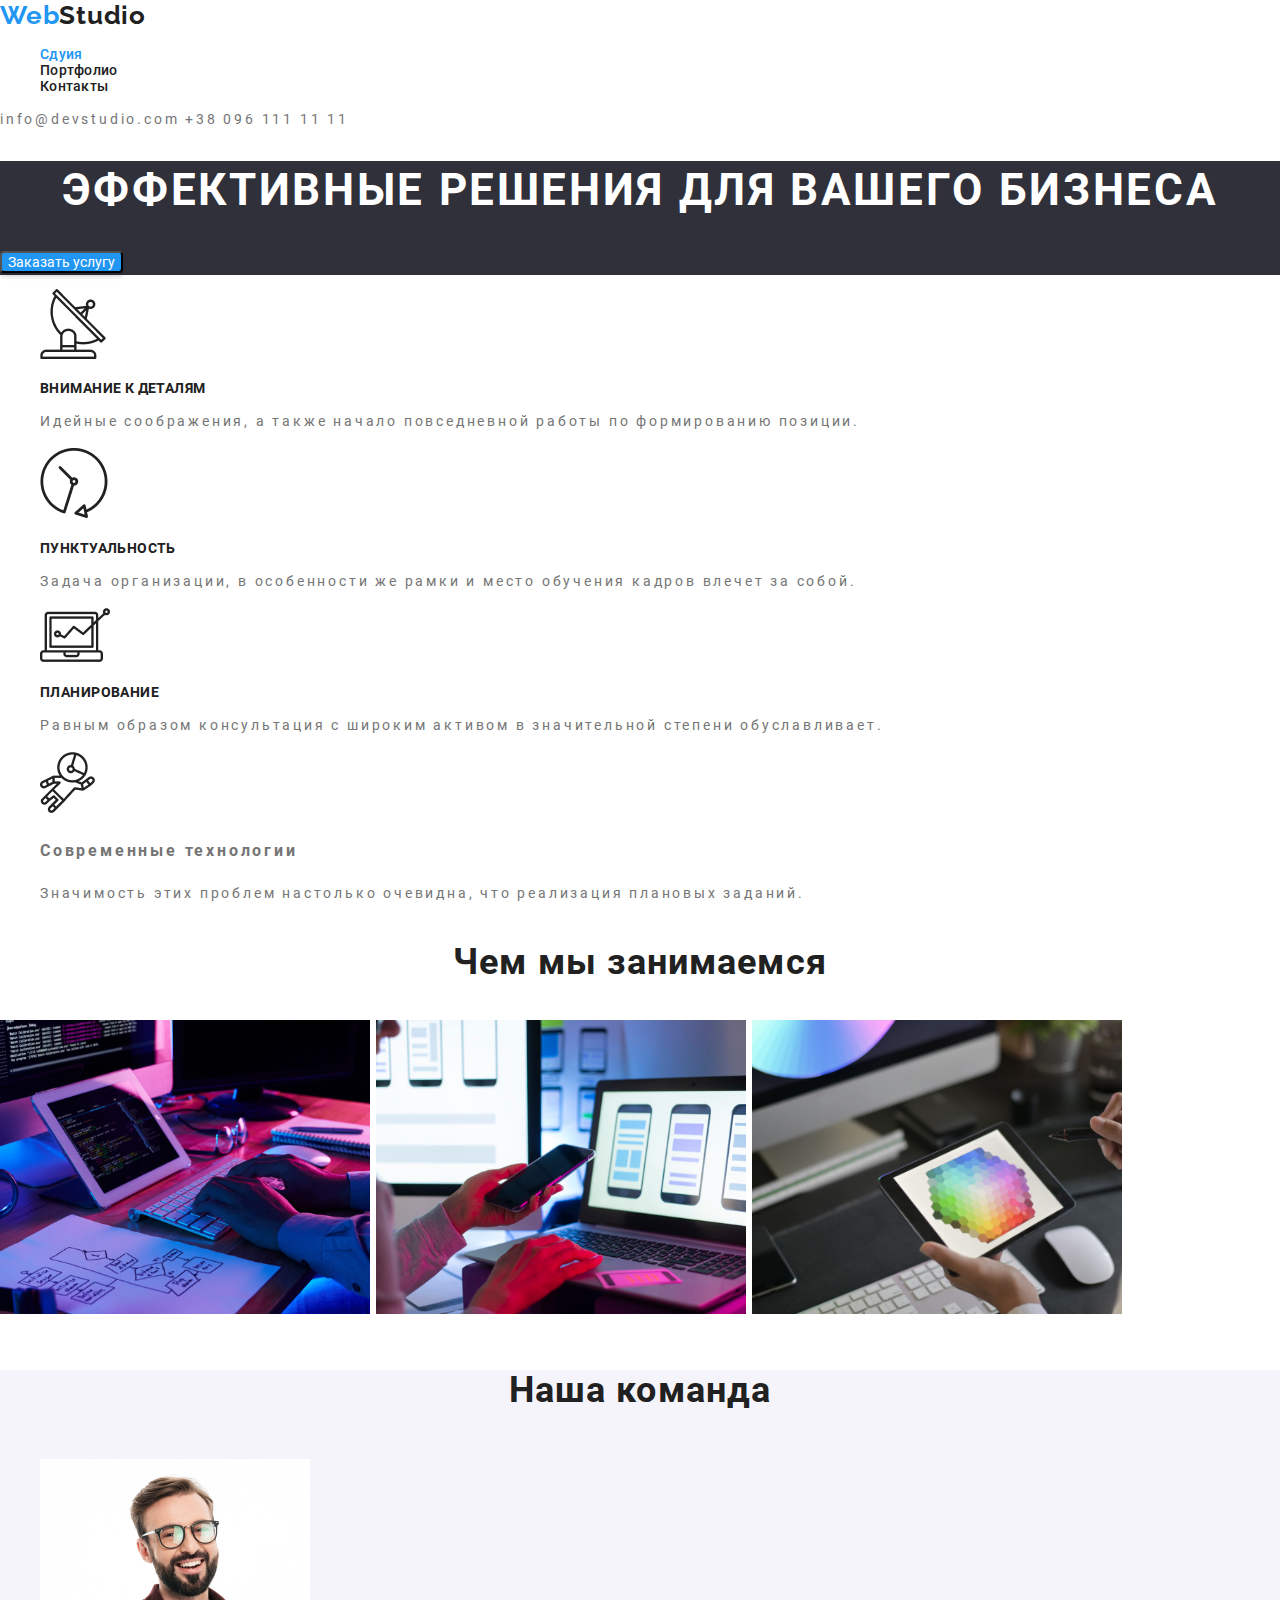
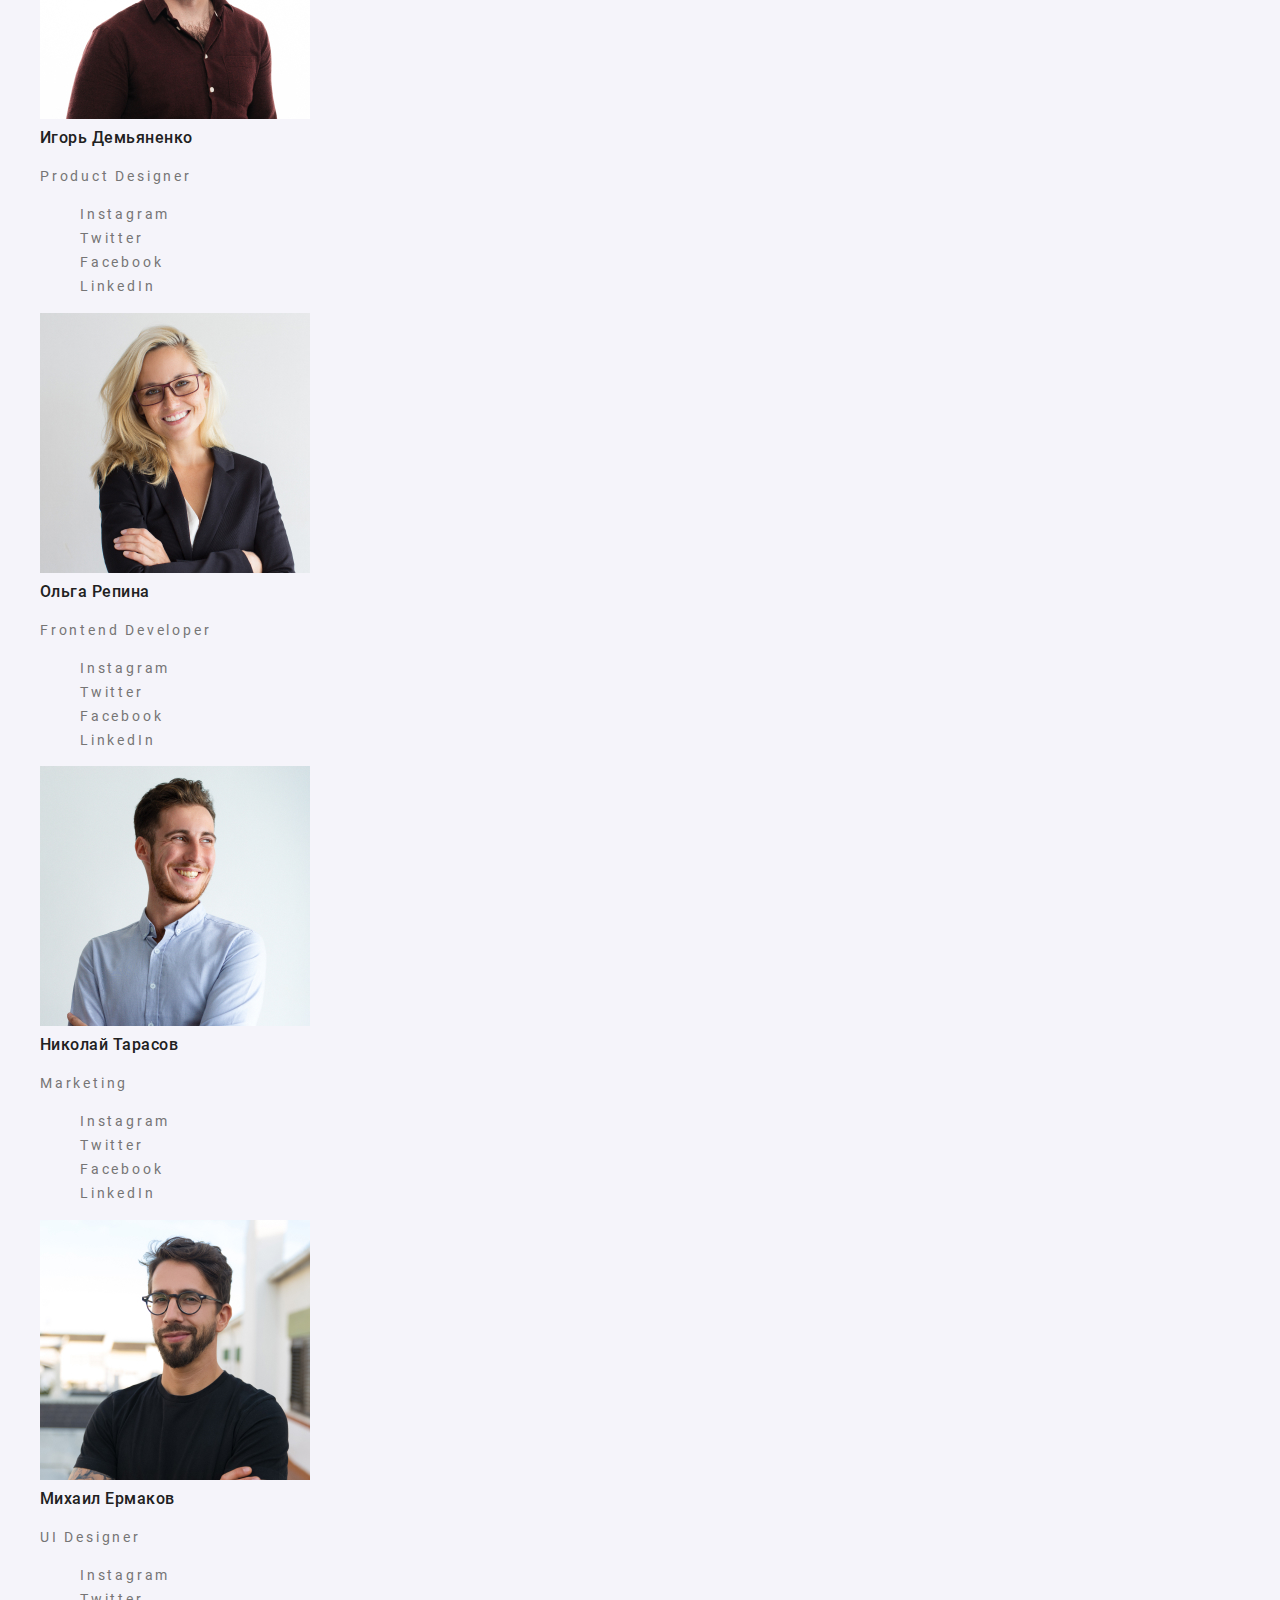
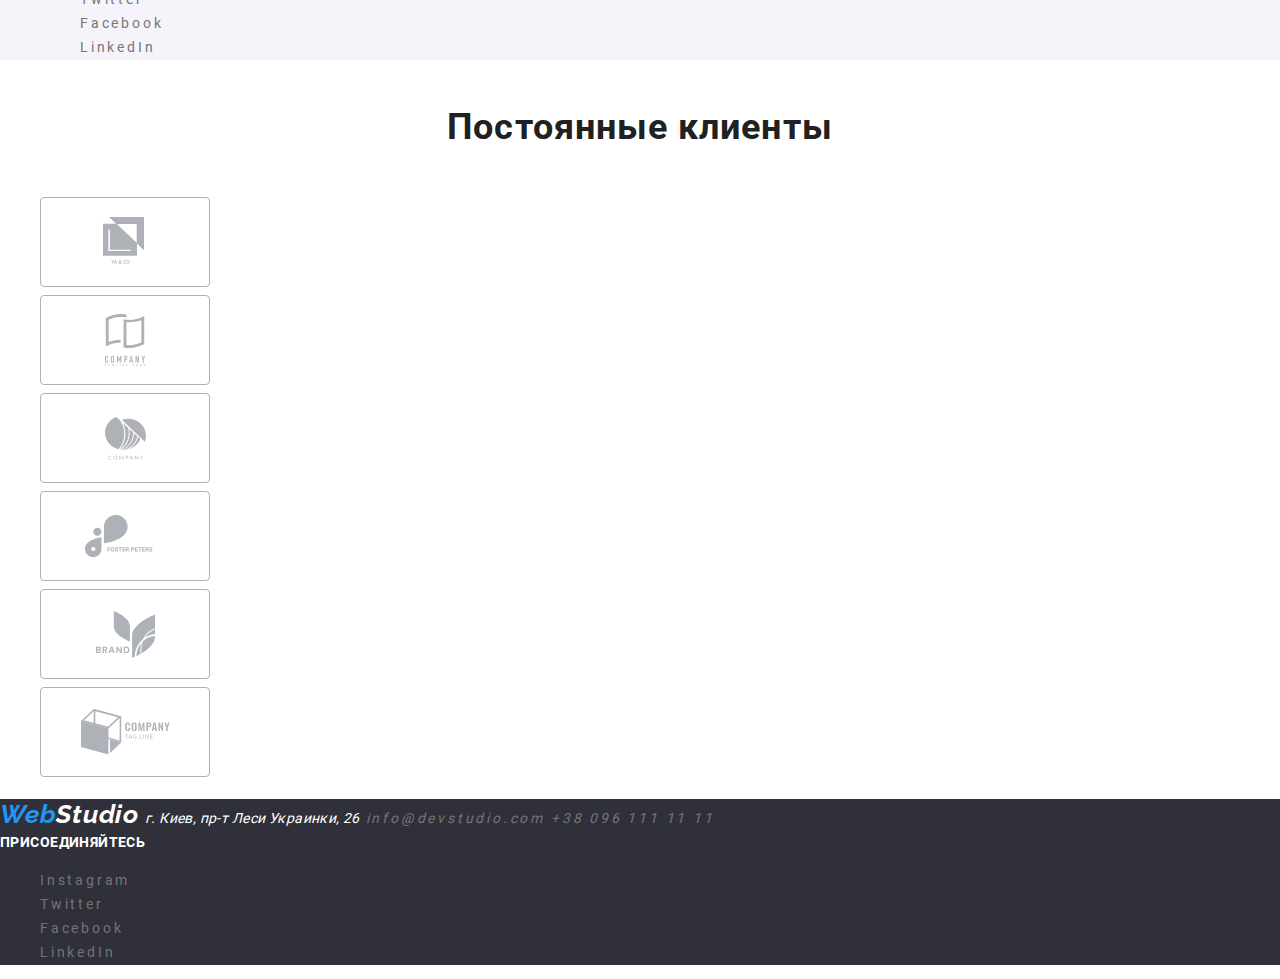
<file: index.html>
<!DOCTYPE html>
<html lang="en">
<head>
    <meta charset="UTF-8" />
    <meta name="viewport" content="width=device-width, initial-scale=1.0" />
    <title>My second homework</title>
    <link rel="stylesheet" href="./css/normalize.css">
    <link href="https://fonts.googleapis.com/css2?family=Raleway:wght@700&display=swap" rel="stylesheet">
    <link rel="stylesheet" href="./css/styles.css">
</head>
<body>
    <!--hat-->
    <header>
        <nav>
            <a href="./" class="link"><span class="logo">Web</span><span class="logo-second">Studio</span></a>
            <ul class="nav">
                <li><a href="#features" class="nav link current">Сдуия</a></li>
                <li><a href="./portfolio.html" class="link">Портфолио</a></li>
                <li><a href="#contacts" class="link">Контакты</a></li>
            </ul>
            <div class="contakts-nav">
                <a href="mailto:info@devstudio.com" class="link">info@devstudio.com</a>
                <a href="tel:+380961111111" class="link">+38 096 111 11 11</a>
            </div>
        </nav>
    </header>
    <!--banner-->
    <section class="cellar hero">
        <h1 class="hero-title">Эффективные решения для вашего бизнеса</h1>
        <button class="btn" type="button"> Заказать услугу</button>
    </section>
    <!--features-->
    <section>
        <h2 style="display: none;" id="features">Особенности</h2>
        <ul class="features-section">
            <li>
                <img src="./imges/attention.png" alt="">
                <h3 class="title-section-title ">Внимание к деталям</h3>
                <p>
                    Идейные соображения, а также начало повседневной работы по
                    формированию позиции.
                </p>
            </li>
            <li>
                <img src="./imges/time.png" alt="">
                <h3 class="title-section-title">Пунктуальность</h3>
                <p>
                    Задача организации, в особенности же рамки и место обучения кадров
                    влечет за собой.
                </p>
            </li>
            <li>
                <img src="./imges/plan.png" alt="">
                <h3 class="title-section-title">Планирование</h3>
                <p>
                    Равным образом консультация с широким активом в значительной степени
                    обуславливает.
                </p>
            </li>
            <li>
                <img src="./imges/techology.png" alt="">
                <h3>Современные технологии</h3>
                <p>
                    Значимость этих проблем настолько очевидна, что реализация плановых
                    заданий.
                </p>
            </li>
        </ul>
    </section>
    <!--activity-->
    <section>
        <h3 class="section-title">Чем мы занимаемся</h3>
        <img src="./imges/img1.svg" alt="close up image programer working his desk office" />
        <img src="./imges/img2.svg"
            alt="web ui designers are developing application smartphones team creators is working interface mobile phones" />
        <img src="./imges/img3.svg" alt="creative artist web design with working colour selection graphic tablet" />
    </section>
    <!--team-->
    <section class="team">
        <h4 class="section-title">Наша команда</h4>
        <figure>
            <img src="./imges/ihor.jpg" alt="ihor Product Designer" />
            <figcaption>
                <b class="team-title">Игорь Демьяненко</b>
                <p>Product Designer</p>
                <ul class="features-section">
                    <li><a href="" aria-label="Instagram link" class="link">Instagram</a></li>
                    <li><a href="" aria-label="Twitter link" class="link">Twitter</a></li>
                    <li><a href="" aria-label="Facebook link" class="link">Facebook</a></li>
                    <li><a href="" aria-label="LinkedIn link" class="link">LinkedIn</a></li>
                </ul>
            </figcaption>
        </figure>
        <figure>
            <img src="./imges/olha.jpg" alt="olha Frontend Developer" />
            <figcaption>
                <b class="team-title">Ольга Репина</b>
                <p>Frontend Developer</p>
                <ul class="features-section">
                    <li><a href="" aria-label="Instagram link" class="link">Instagram</a></li>
                    <li><a href="" aria-label="Twitter link" class="link">Twitter</a></li>
                    <li><a href="" aria-label="Facebook link" class="link">Facebook</a></li>
                    <li><a href="" aria-label="LinkedIn link" class="link">LinkedIn</a></li>
                </ul>
            </figcaption>
        </figure>
        <figure>
            <img src="./imges/nikolay.jpg" alt="nikolay Marketing" />
            <figcaption>
                <b class="team-title">Николай Тарасов</b>
                <p>Marketing</p>
                <ul class="features-section">
                    <li><a href="" aria-label="Instagram link" class="link">Instagram</a></li>
                    <li><a href="" aria-label="Twitter link" class="link">Twitter</a></li>
                    <li><a href="" aria-label="Facebook link" class="link">Facebook</a></li>
                    <li><a href="" aria-label="LinkedIn link" class="link">LinkedIn</a></li>
                </ul>
            </figcaption>
        </figure>
        <figure>
            <img src="./imges/mikhail.jpg" alt="mikhail UI Designer" />
            <figcaption>
                <b class="team-title">Михаил Ермаков</b>
                <p>UI Designer</p>
                <ul class="features-section">
                    <li><a href="" aria-label="Instagram link" class="link">Instagram</a></li>
                    <li><a href="" aria-label="Twitter link" class="link">Twitter</a></li>
                    <li><a href="" aria-label="Facebook link" class="link">Facebook</a></li>
                    <li><a href="" aria-label="LinkedIn link" class="link">LinkedIn</a></li>
                </ul>
            </figcaption>
        </figure>
    </section>
    <!-- partners -->
    <section>
        <h4 class="section-title">Постоянные клиенты</h4>
        <ul class="features-section">
            <li>
                <img src="./imges/Part1.svg" alt="partner one">
            </li>
            <li>
                <img src="./imges/part2.svg" alt="partner two">
            </li>
            <li>
                <img src="./imges/part3.svg" alt="partner three">
            </li>
            <li>
                <img src="./imges/part4.svg" alt="partner four">
            </li>
            <li>
                <img src="./imges/part5.svg" alt="partner five">
            </li>
            <li>
                <img src="./imges/part6.svg" alt="partner six">
            </li>
        </ul>
    </section>
    <!--cellar-->
    <footer class="cellar">
        <address id="contacts">
            <a href="index.html" class="link"><span class="footer-logo">Web</span><span class="footer-logo-second">Studio</span></a>
            <a href="https://goo.gl/maps/hYyRJfA977tLsEAp6" class="footer-map link" target="_blank" rel="noreferrer noopener">г.
                Киев, пр-т Леси Украинки, 26</a>
            <a href="mailto:info@devstudio.com" class="link">info@devstudio.com</a>
            <a href="tel:+380961111111" class="link">+38 096 111 11 11</a>
        </address>
        <div>
            <b class="footer-social">присоединяйтесь</b>
            <ul class="features-section">
                <li><a href="" aria-label="Instagram link" class="link">Instagram</a></li>
                <li><a href="" aria-label="Twitter link" class="link">Twitter</a></li>
                <li><a href="" aria-label="Facebook link" class="link">Facebook</a></li>
                <li><a href="" aria-label="LinkedIn link" class="link">LinkedIn</a></li>
            </ul>
        </div>
    </footer>
</body>
</html>
</file>
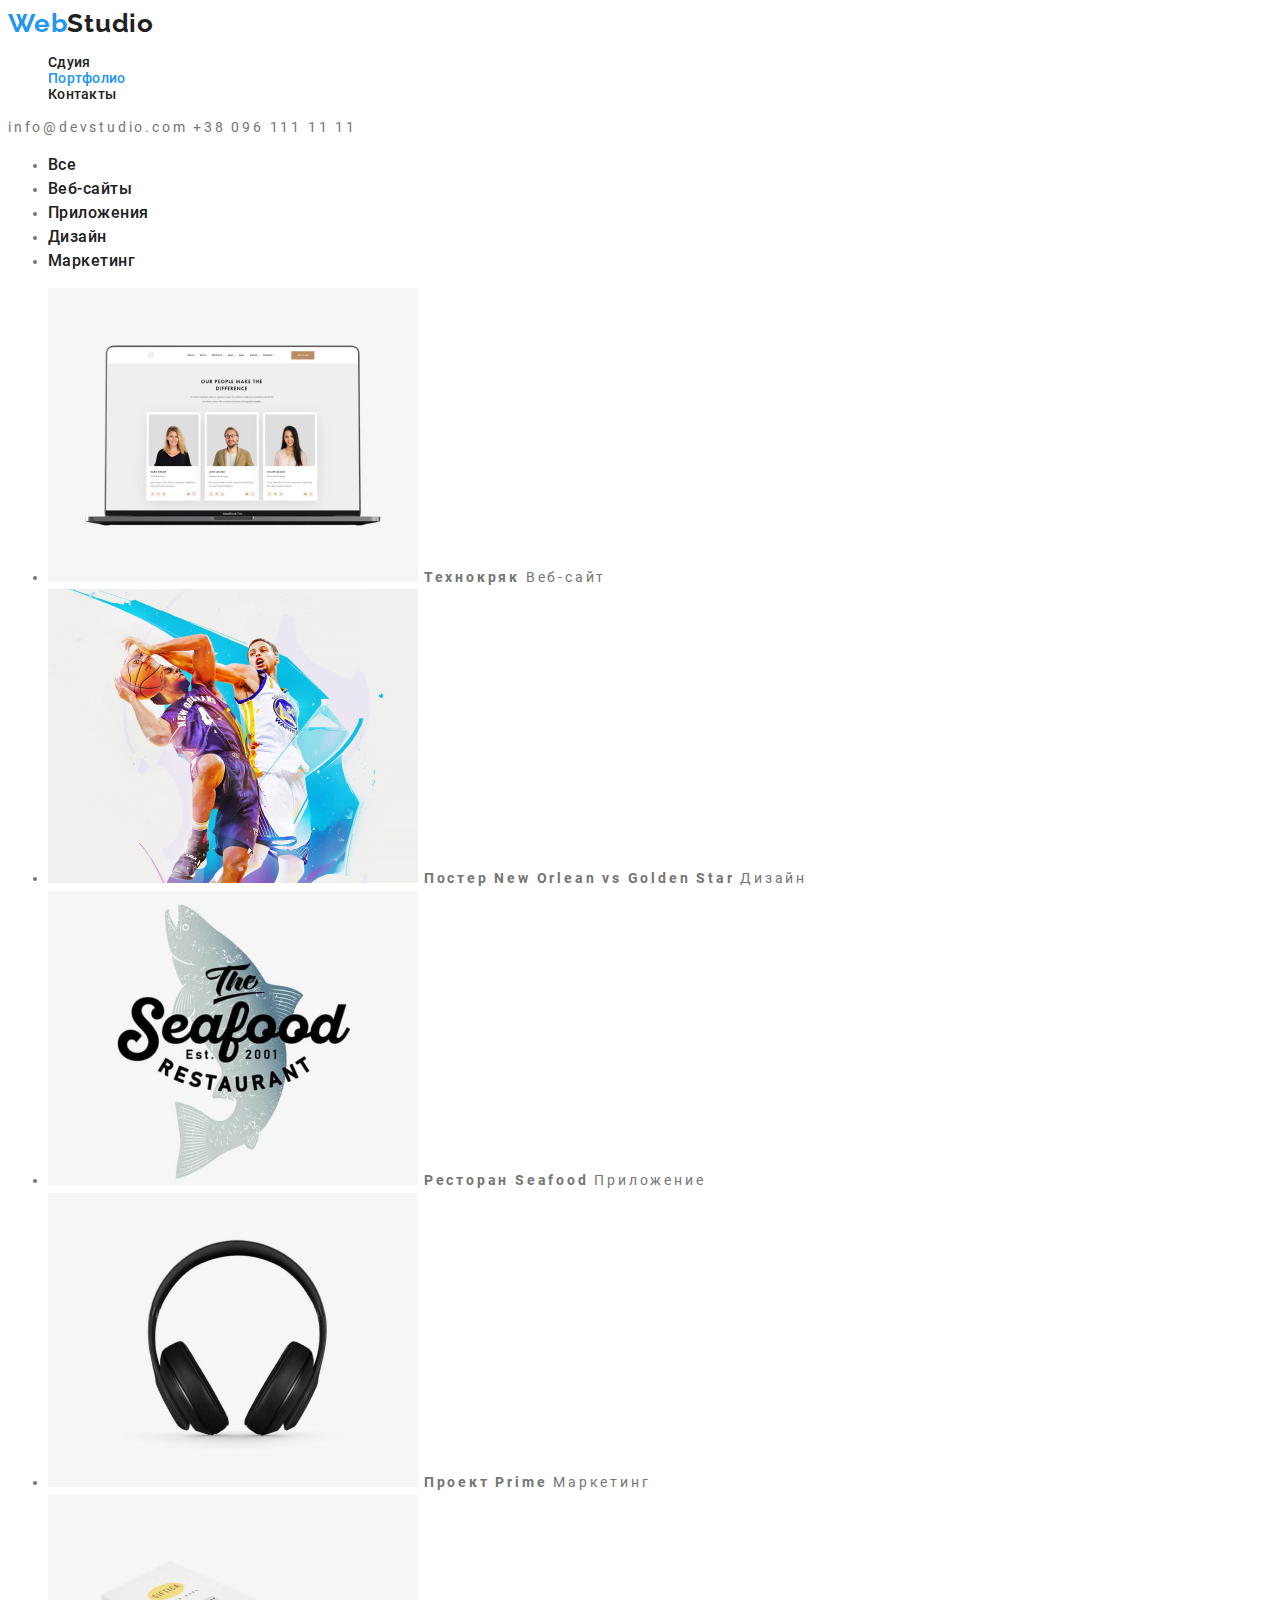
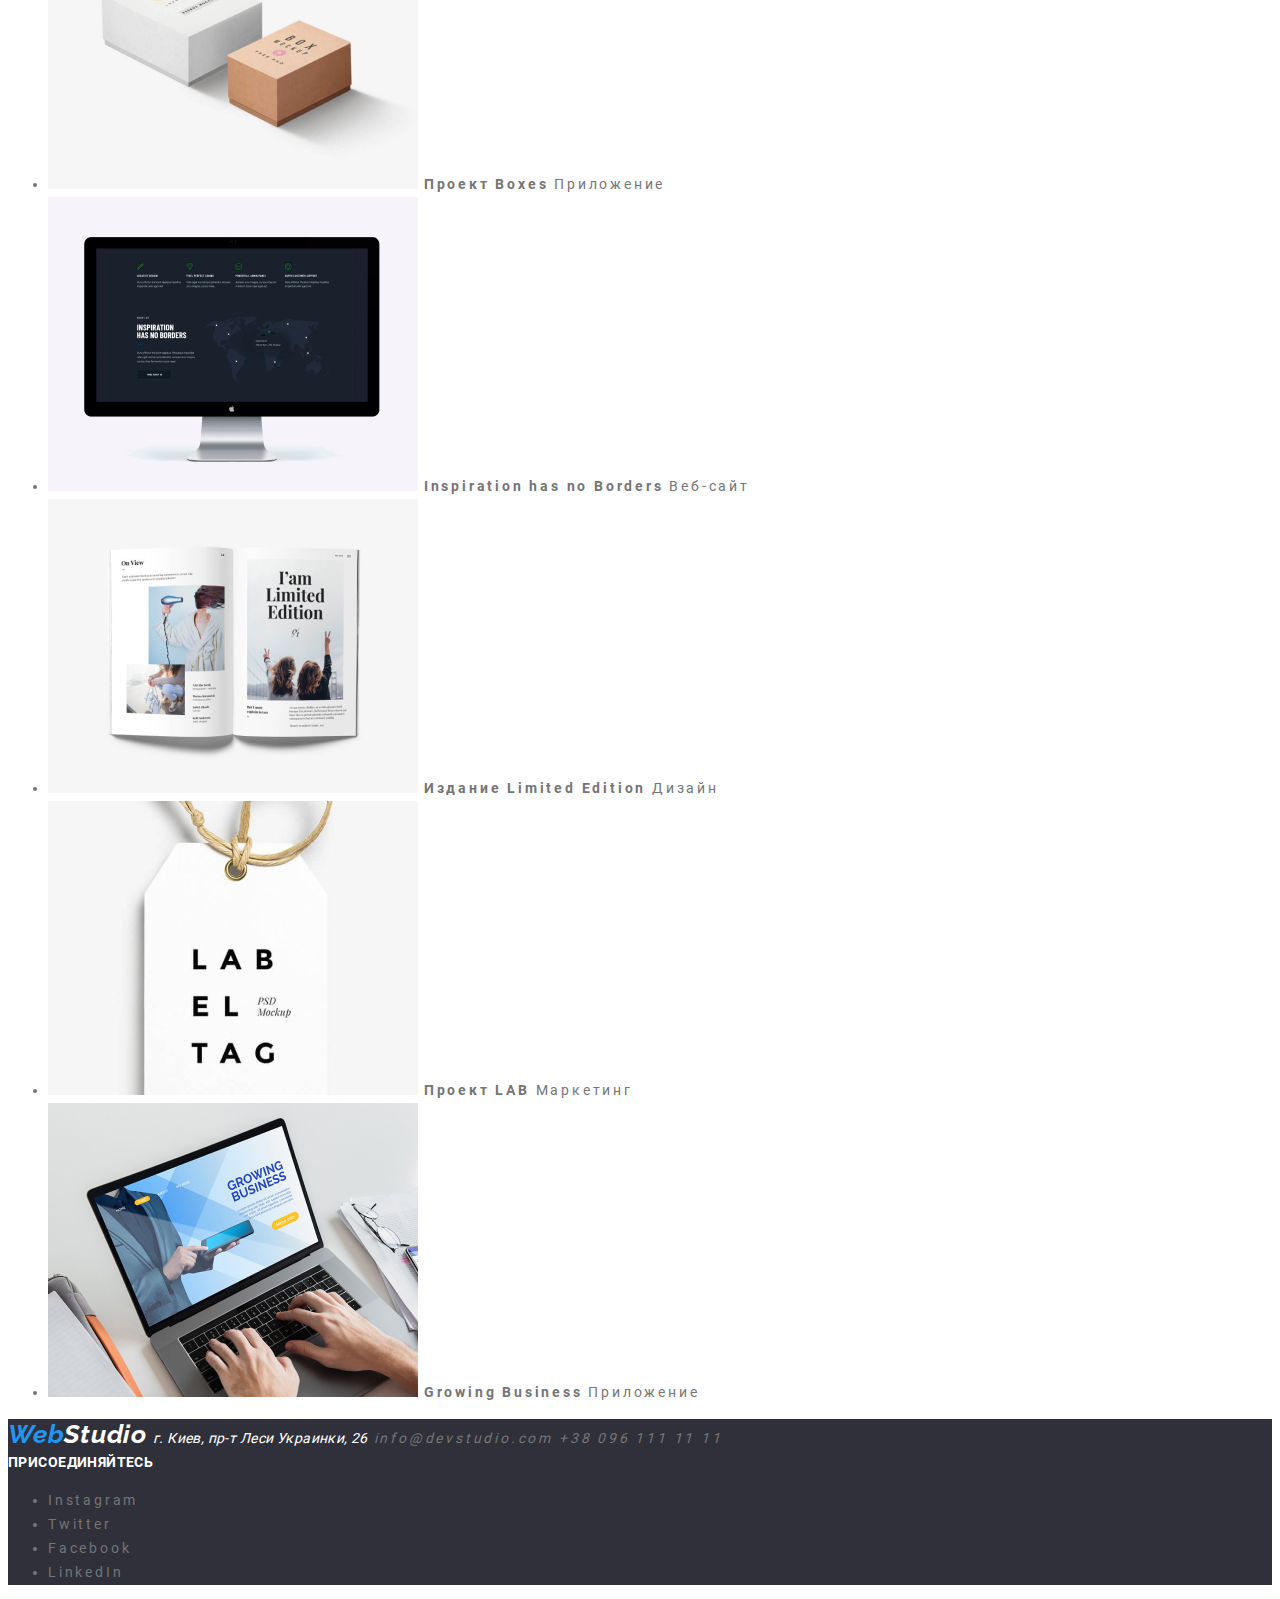
<file: Partfolio.html>
<!DOCTYPE html>
<html lang="en">

<head>
    <meta charset="UTF-8" />
    <meta name="viewport" content="width=device-width, initial-scale=1.0" />
    <title>My second homework</title>
    <link href="https://fonts.googleapis.com/css2?family=Raleway:wght@700&display=swap" rel="stylesheet">
    <link rel="stylesheet" href="./css/styles.css">
</head>
<body>
    <!--hat-->
    <header>
        <nav>
            <a href="./" class="link"><span class="logo">Web</span><span class="logo-second">Studio</span></a>
            <ul class="nav">
                <li><a href="./index.html" class="link">Сдуия</a></li>
                <li><a href="./Partfolio.html" class="nav link current">Портфолио</a></li>
                <li><a href="#contacts" class="link">Контакты</a></li>
            </ul>
            <div class="contakts-nav">
                <a href="mailto:info@devstudio.com" class="link">info@devstudio.com</a>
                <a href="tel:+380961111111" class="link">+38 096 111 11 11</a>
            </div>
        </nav>
    </header>
    <!-- button-content -->
    <div>
        <ul>
            <li>
                <a href="./Partfolio.html" class="team-title link">Все</a>
            </li>
            <li>
                <a href="./Partfolio.html" class="team-title link">Веб-сайты</a>
            </li>
            <li>
                <a href="./Partfolio.html" class="team-title link">Приложения</a>
            </li>
            <li>
                <a href="./Partfolio.html" class="team-title link">Дизайн</a>
            </li>
            <li>
                <a href="./Partfolio.html" class="team-title link">Маркетинг</a>
            </li>
        </ul>
    </div>
    <!-- content -->
    <section>
        <h1 style="display: none;">Контент</h1>
        <ul>
            <li>
                <img src="./imges/technokriak.jpg" alt="">
                <b>Технокряк</b>
                <a href="/" class="link">Веб-сайт</a>
            </li>
            <li>
                <img src="./imges/design.jpg" alt="">
                <b>Постер New Orlean vs Golden Star</b>
                <a href="/" class="link">Дизайн</a>
            </li>
            <li>
                <img src="./imges/applications.jpg" alt="">
                <b>Ресторан Seafood</b>
                <a href="/" class="link">Приложение</a>
            </li>
            <li>
                <img src="./imges/marceting.jpg" alt="">
                <b>Проект Prime</b>
                <a href="/" class="link">Маркетинг</a>
            </li>
            <li>
                <img src="./imges/application2.jpg" alt="">
                <b>Проект Boxes</b>
                <a href="/" class="link">Приложение</a>
            </li>
            <li>
                <img src="./imges/web-site.jpg" alt="">
                <b>Inspiration has no Borders</b>
                <a href="/" class="link">Веб-сайт</a>
            </li>
            <li>
                <img src="./imges/design2.jpg" alt="">
                <b>Издание Limited Edition</b>
                <a href="/" class="link">Дизайн</a></li>
            <li>
                <img src="./imges/marceting2.jpg" alt="">
                <b>Проект LAB</b>
                <a href="/" class="link">Маркетинг</a>
            </li>
            <li>
                <img src="./imges/applications3.jpg" alt="">
                <b>Growing Business</b>
                <a href="/" class="link">Приложение</a>
            </li>
        </ul>
    </section>

    <!--cellar-->
    <footer class="cellar">
        <address id="contacts">
            <a href="index.html" class="link"><span class="footer-logo">Web</span><span
                    class="footer-logo-second">Studio</span></a>
            <a href="https://goo.gl/maps/hYyRJfA977tLsEAp6" class="footer-map link" target="_blank"
                rel="noreferrer noopener">г.
                Киев, пр-т Леси Украинки, 26</a>
            <a href="mailto:info@devstudio.com" class="link">info@devstudio.com</a>
            <a href="tel:+380961111111" class="link">+38 096 111 11 11</a>
        </address>
        <div>
            <b class="footer-social">присоединяйтесь</b>
            <ul>
                <li><a href="" aria-label="Instagram link" class="link">Instagram</a></li>
                <li><a href="" aria-label="Twitter link" class="link">Twitter</a></li>
                <li><a href="" aria-label="Facebook link" class="link">Facebook</a></li>
                <li><a href="" aria-label="LinkedIn link" class="link">LinkedIn</a></li>
            </ul>
        </div>
    </footer>
    </body>
    
    </html>
</file>
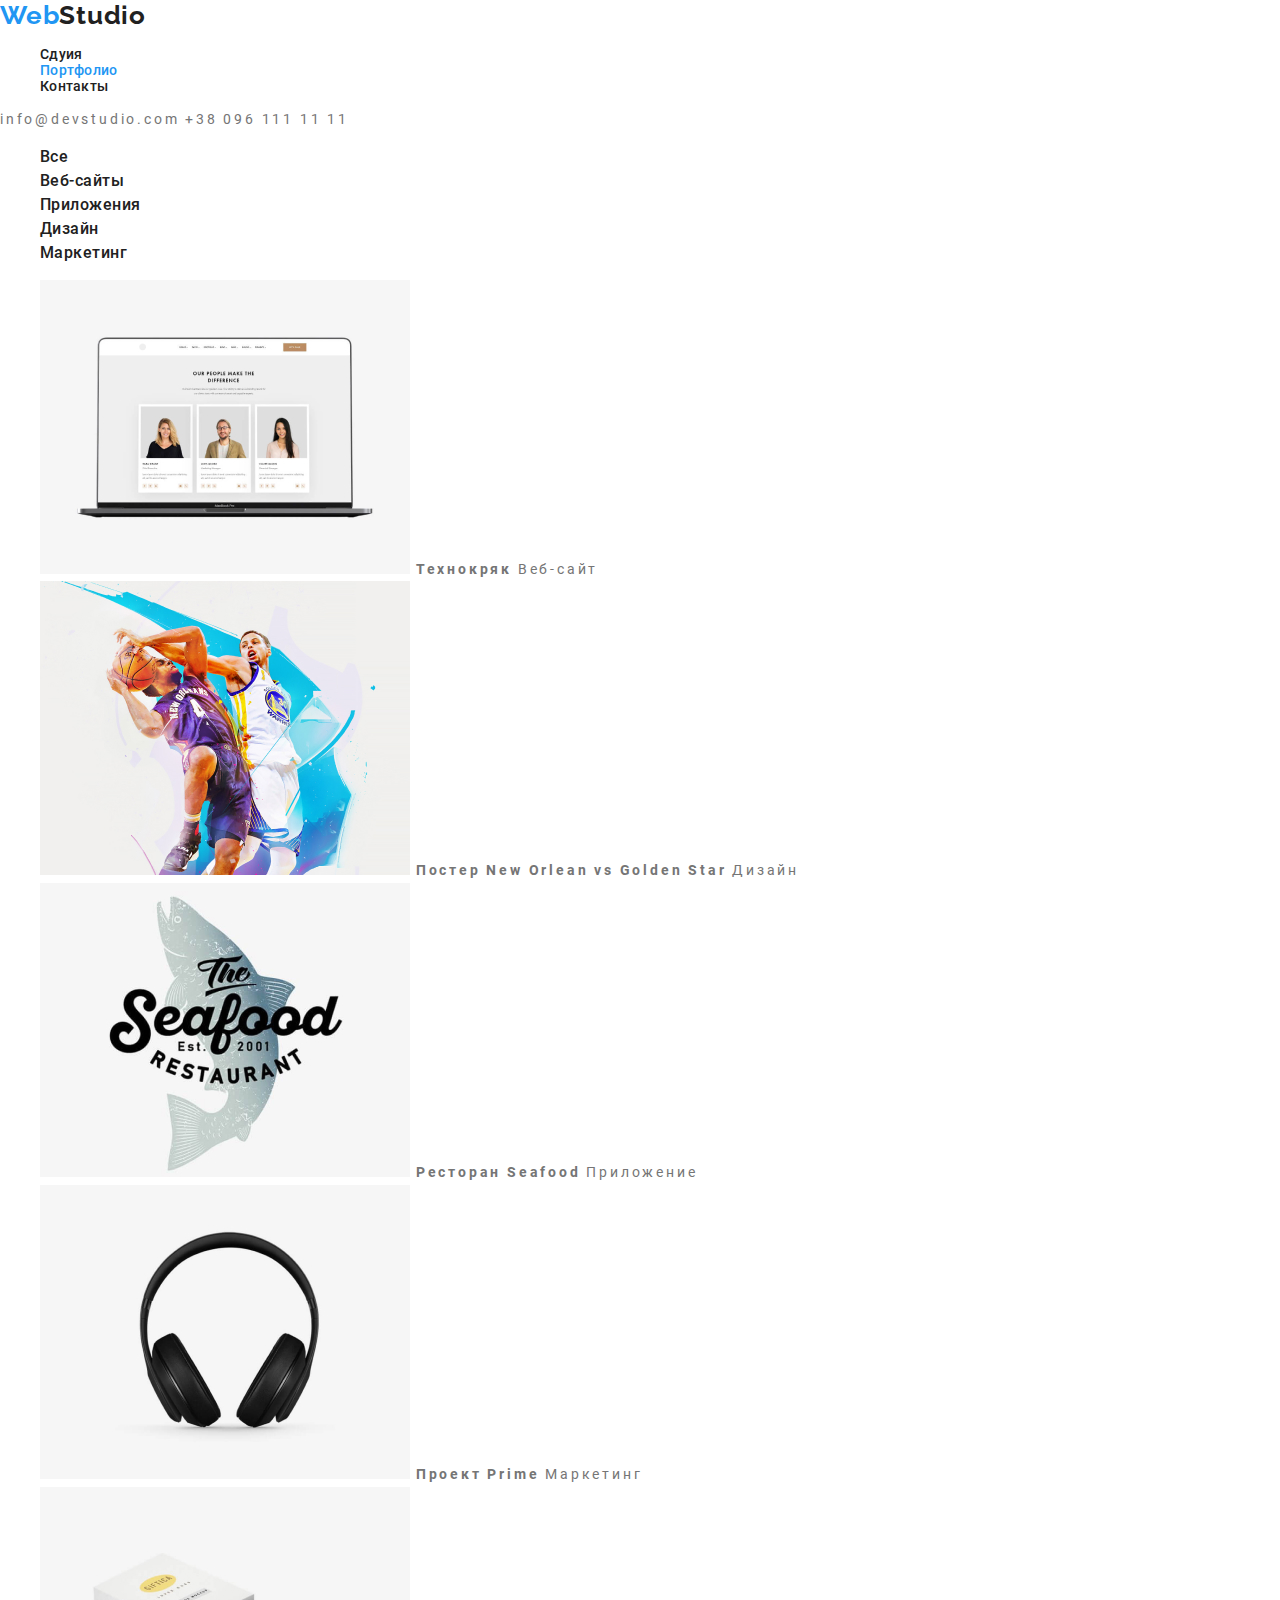
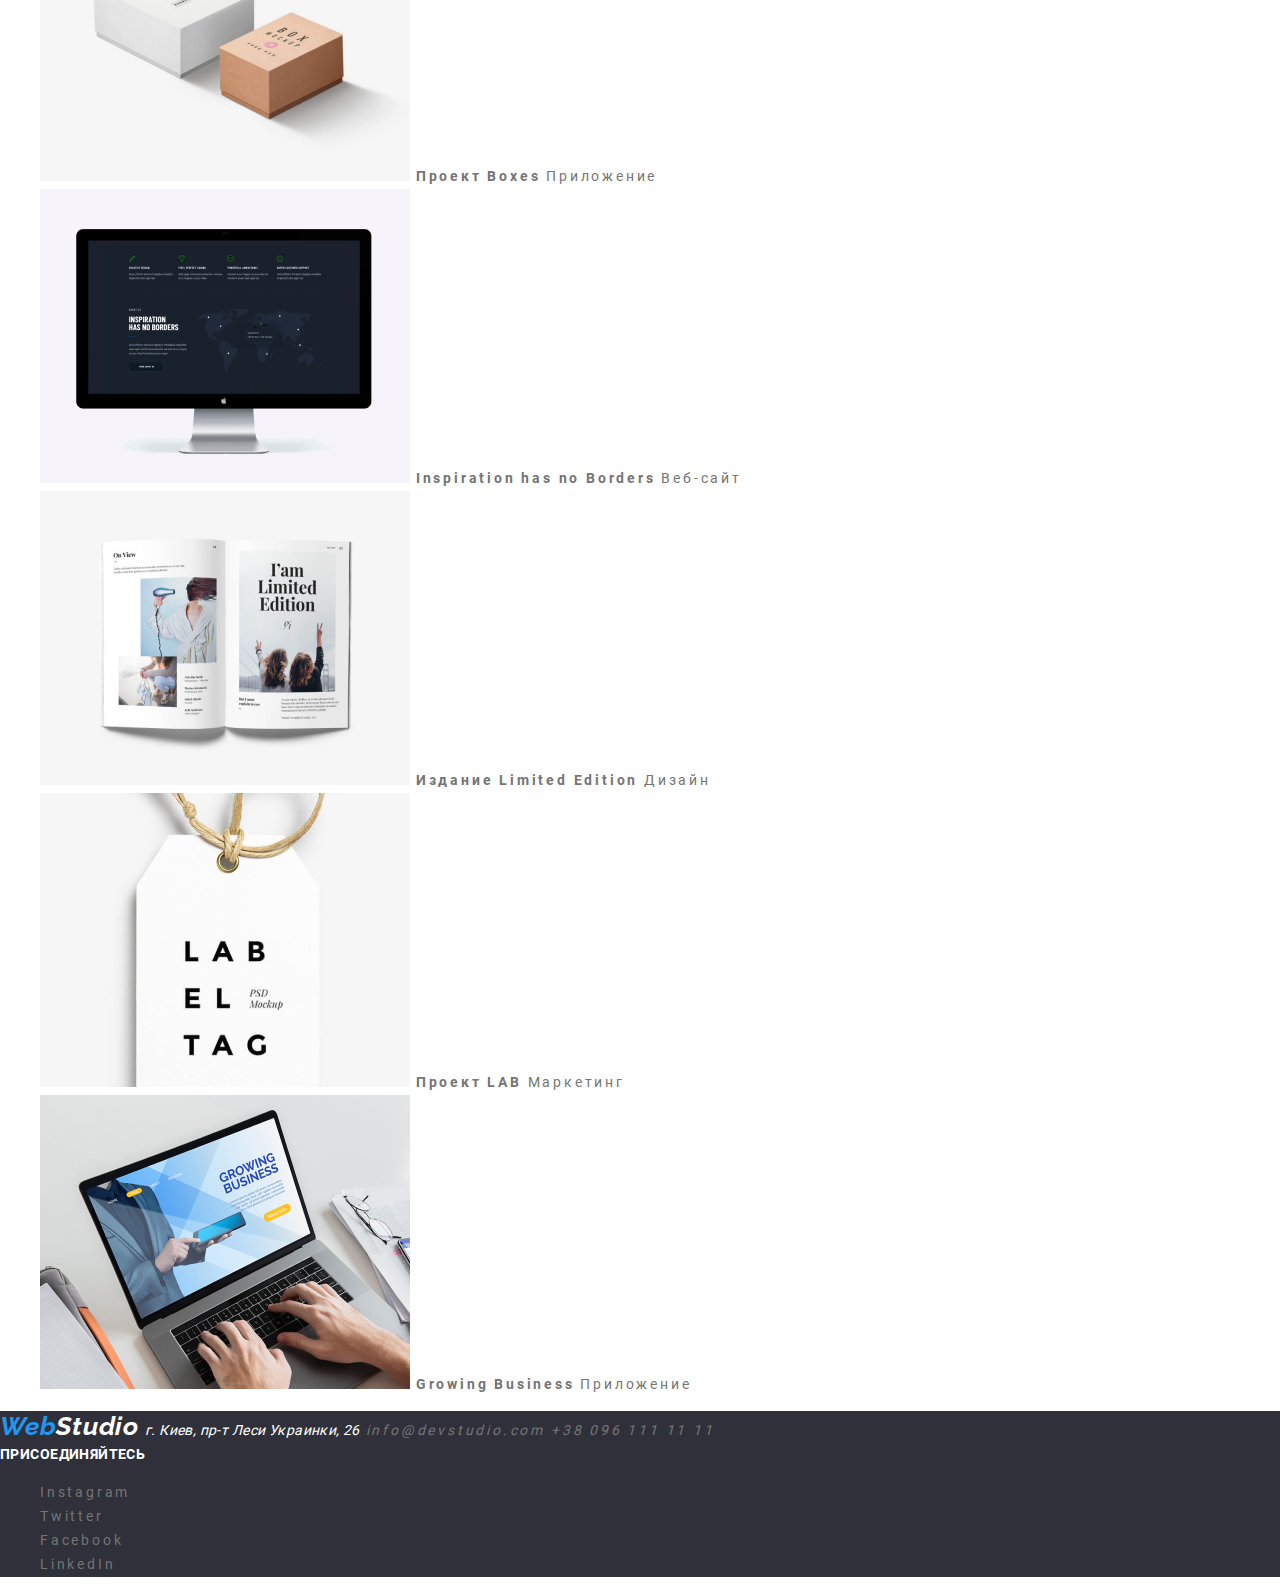
<file: portfolio.html>
<!DOCTYPE html>
<html lang="en">

<head>
    <meta charset="UTF-8" />
    <meta name="viewport" content="width=device-width, initial-scale=1.0" />
    <title>My second homework</title>
    <link rel="stylesheet" href="./css/normalize.css">
    <link href="https://fonts.googleapis.com/css2?family=Raleway:wght@700&display=swap" rel="stylesheet">
    <link rel="stylesheet" href="./css/styles.css">
</head>
<body>
    <!--hat-->
    <header>
        <nav>
            <a href="./" class="link"><span class="logo">Web</span><span class="logo-second">Studio</span></a>
            <ul class="nav">
                <li><a href="./index.html" class="link">Сдуия</a></li>
                <li><a href="./portfolio.html" class="nav link current">Портфолио</a></li>
                <li><a href="#contacts" class="link">Контакты</a></li>
            </ul>
            <div class="contakts-nav">
                <a href="mailto:info@devstudio.com" class="link">info@devstudio.com</a>
                <a href="tel:+380961111111" class="link">+38 096 111 11 11</a>
            </div>
        </nav>
    </header>
    <!-- button-content -->
    <div>
        <ul class="features-section">
            <li>
                <a href="./Partfolio.html" class="team-title link">Все</a>
            </li>
            <li>
                <a href="./Partfolio.html" class="team-title link">Веб-сайты</a>
            </li>
            <li>
                <a href="./Partfolio.html" class="team-title link">Приложения</a>
            </li>
            <li>
                <a href="./Partfolio.html" class="team-title link">Дизайн</a>
            </li>
            <li>
                <a href="./Partfolio.html" class="team-title link">Маркетинг</a>
            </li>
        </ul>
    </div>
    <!-- content -->
    <section>
        <h1 style="display: none;">Контент</h1>
        <ul class="features-section">
            <li>
                <img src="./imges/technokriak.jpg" alt="laptop">
                <b>Технокряк</b>
                <a href="/" class="link">Веб-сайт</a>
            </li>
            <li>
                <img src="./imges/design.jpg" alt="basketball players">
                <b>Постер New Orlean vs Golden Star</b>
                <a href="/" class="link">Дизайн</a>
            </li>
            <li>
                <img src="./imges/applications.jpg" alt="restaurant logo">
                <b>Ресторан Seafood</b>
                <a href="/" class="link">Приложение</a>
            </li>
            <li>
                <img src="./imges/marceting.jpg" alt="headphones">
                <b>Проект Prime</b>
                <a href="/" class="link">Маркетинг</a>
            </li>
            <li>
                <img src="./imges/application2.jpg" alt="boxes">
                <b>Проект Boxes</b>
                <a href="/" class="link">Приложение</a>
            </li>
            <li>
                <img src="./imges/web-site.jpg" alt="monitor">
                <b>Inspiration has no Borders</b>
                <a href="/" class="link">Веб-сайт</a>
            </li>
            <li>
                <img src="./imges/design2.jpg" alt="book">
                <b>Издание Limited Edition</b>
                <a href="/" class="link">Дизайн</a></li>
            <li>
                <img src="./imges/marceting2.jpg" alt="tag">
                <b>Проект LAB</b>
                <a href="/" class="link">Маркетинг</a>
            </li>
            <li>
                <img src="./imges/applications3.jpg" alt="working on a laptop">
                <b>Growing Business</b>
                <a href="/" class="link">Приложение</a>
            </li>
        </ul>
    </section>

    <!--cellar-->
    <footer class="cellar">
        <address id="contacts">
            <a href="index.html" class="link"><span class="footer-logo">Web</span><span
                    class="footer-logo-second">Studio</span></a>
            <a href="https://goo.gl/maps/hYyRJfA977tLsEAp6" class="footer-map link" target="_blank"
                rel="noreferrer noopener">г.
                Киев, пр-т Леси Украинки, 26</a>
            <a href="mailto:info@devstudio.com" class="link">info@devstudio.com</a>
            <a href="tel:+380961111111" class="link">+38 096 111 11 11</a>
        </address>
        <div>
            <b class="footer-social">присоединяйтесь</b>
            <ul class="features-section">
                <li><a href="" aria-label="Instagram link" class="link">Instagram</a></li>
                <li><a href="" aria-label="Twitter link" class="link">Twitter</a></li>
                <li><a href="" aria-label="Facebook link" class="link">Facebook</a></li>
                <li><a href="" aria-label="LinkedIn link" class="link">LinkedIn</a></li>
            </ul>
        </div>
    </footer>
    </body>
    
    </html>
</file>
<file: css/styles.css>
/* roboto-regular - latin_cyrillic */
@font-face {
  font-family: "Roboto";
  font-style: normal;
  font-weight: 400;
  src: url("../fonts/roboto//roboto-v20-latin_cyrillic-regular.eot");
  src: local("Roboto"), local("Roboto-Regular"),
    url("../fonts/roboto//roboto-v20-latin_cyrillic-regular.eot?#iefix")
      format("embedded-opentype"),
    url("../fonts/roboto//roboto-v20-latin_cyrillic-regular.woff2")
      format("woff2"),
    url("../fonts/roboto//roboto-v20-latin_cyrillic-regular.woff")
      format("woff"),
    url("../fonts/roboto//roboto-v20-latin_cyrillic-regular.ttf")
      format("truetype"),
    url("../fonts/roboto//roboto-v20-latin_cyrillic-regular.svg#Roboto")
      format("svg");
}
/* roboto-500 - latin_cyrillic */
@font-face {
  font-family: "Roboto";
  font-style: normal;
  font-weight: 500;
  src: url("../fonts/roboto//roboto-v20-latin_cyrillic-500.eot");
  src: local("Roboto Medium"), local("Roboto-Medium"),
    url("../fonts/roboto//roboto-v20-latin_cyrillic-500.eot?#iefix")
      format("embedded-opentype"),
    url("../fonts/roboto//roboto-v20-latin_cyrillic-500.woff2") format("woff2"),
    url("../fonts/roboto//roboto-v20-latin_cyrillic-500.woff") format("woff"),
    url("../fonts/roboto//roboto-v20-latin_cyrillic-500.ttf") format("truetype"),
    url("../fonts/roboto//roboto-v20-latin_cyrillic-500.svg#Roboto")
      format("svg");
}
/* roboto-700 - latin_cyrillic */
@font-face {
  font-family: "Roboto";
  font-style: normal;
  font-weight: 700;
  src: url("../fonts/roboto//roboto-v20-latin_cyrillic-700.eot");
  src: local("Roboto Bold"), local("Roboto-Bold"),
    url("../fonts/roboto//roboto-v20-latin_cyrillic-700.eot?#iefix")
      format("embedded-opentype"),
    url("../fonts/roboto//roboto-v20-latin_cyrillic-700.woff2") format("woff2"),
    url("../fonts/roboto//roboto-v20-latin_cyrillic-700.woff") format("woff"),
    url("../fonts/roboto//roboto-v20-latin_cyrillic-700.ttf") format("truetype"),
    url("../fonts/roboto//roboto-v20-latin_cyrillic-700.svg#Roboto")
      format("svg");
}

/* font-family: "Raleway", sans-serif; */

:root {
  --main-text-cl: #757575;
  --link-text-cl: #2196f3;
  --black-text: #212121;
  --second-fon: #f5f4fa;
  --wight-text: #ffffff;
  --cellar-fon: #2f303a;
  --team-fon: #f5f4fa;
}

body {
  font-family: "Roboto";
  font-size: 14px;
  line-height: 1.71;
  letter-spacing: 0.2em;
  color: var(--main-text-cl);
}

.nav .link.current {
  color: var(--link-text-cl);
}
.logo {
  font-family: Raleway;
  font-weight: 700;
  font-size: 26px;
  line-height: 1.192;
  letter-spacing: 0.03em;
  color: #2196f3;
}
.logo-second {
  font-family: Raleway;
  font-weight: 700;
  font-size: 26px;
  line-height: 1.192;
  letter-spacing: 0.03em;
  color: #212121;
}

.nav {
  font-family: Roboto;
  font-weight: 500;
  font-size: 14px;
  line-height: 1.142;
  letter-spacing: 0.02em;
  color: var(--black-text);
  text-decoration: none;
  list-style: none;
}

.link {
  color: inherit;
  text-decoration: none;
}

.link:hover,
.link:focus {
  color: var(--link-text-cl);
}

.hero-title {
  font-family: Roboto;
  font-weight: 900;
  font-size: 44px;
  line-height: 1.36;
  text-align: center;
  letter-spacing: 0.06em;
  text-transform: uppercase;
  color: var(--wight-text);
}
.btn {
  color: var(--wight-text);
  background: var(--link-text-cl);
  box-shadow: 0px 4px 4px rgba(0, 0, 0, 0.15);
  border-radius: 4px;
}

.features-section {
  list-style: none;
}

.title-section-title {
  font-family: Roboto;
  font-weight: 700;
  font-size: 14px;
  line-height: 1.142;
  letter-spacing: 0.03em;
  text-transform: uppercase;
  color: var(--black-text);
}

.section-title {
  font-family: "Roboto";
  font-weight: 700;
  font-size: 36px;
  line-height: 1.166;
  text-align: center;
  letter-spacing: 0.03em;
  color: var(--black-text);
}

.team-title {
  font-family: "Roboto";
  font-weight: 500;
  font-size: 16px;
  line-height: 1.18;
  text-align: center;
  letter-spacing: 0.03em;
  color: var(--black-text);
}

.team {
  background-color: var(--team-fon);
}
.cellar {
  background-color: var(--cellar-fon);
}

.footer-logo {
  font-family: Raleway;
  font-weight: 700;
  font-size: 26px;
  line-height: 1.192;
  letter-spacing: 0.03em;
  color: #2196f3;
}

.footer-logo-second {
  font-family: Raleway;
  font-weight: 700;
  font-size: 26px;
  line-height: 1.192;
  letter-spacing: 0.03em;
  color: #ffffff;
}

.footer-map {
  font-family: Roboto;
  font-size: 14px;
  line-height: 1.171;
  letter-spacing: 0.03em;
  color: var(--wight-text);
}

.footer-social {
  font-family: Roboto;
  font-weight: 700;
  font-size: 14px;
  line-height: 1.142;
  letter-spacing: 0.03em;
  text-transform: uppercase;
  color: var(--wight-text);
}
</file>
